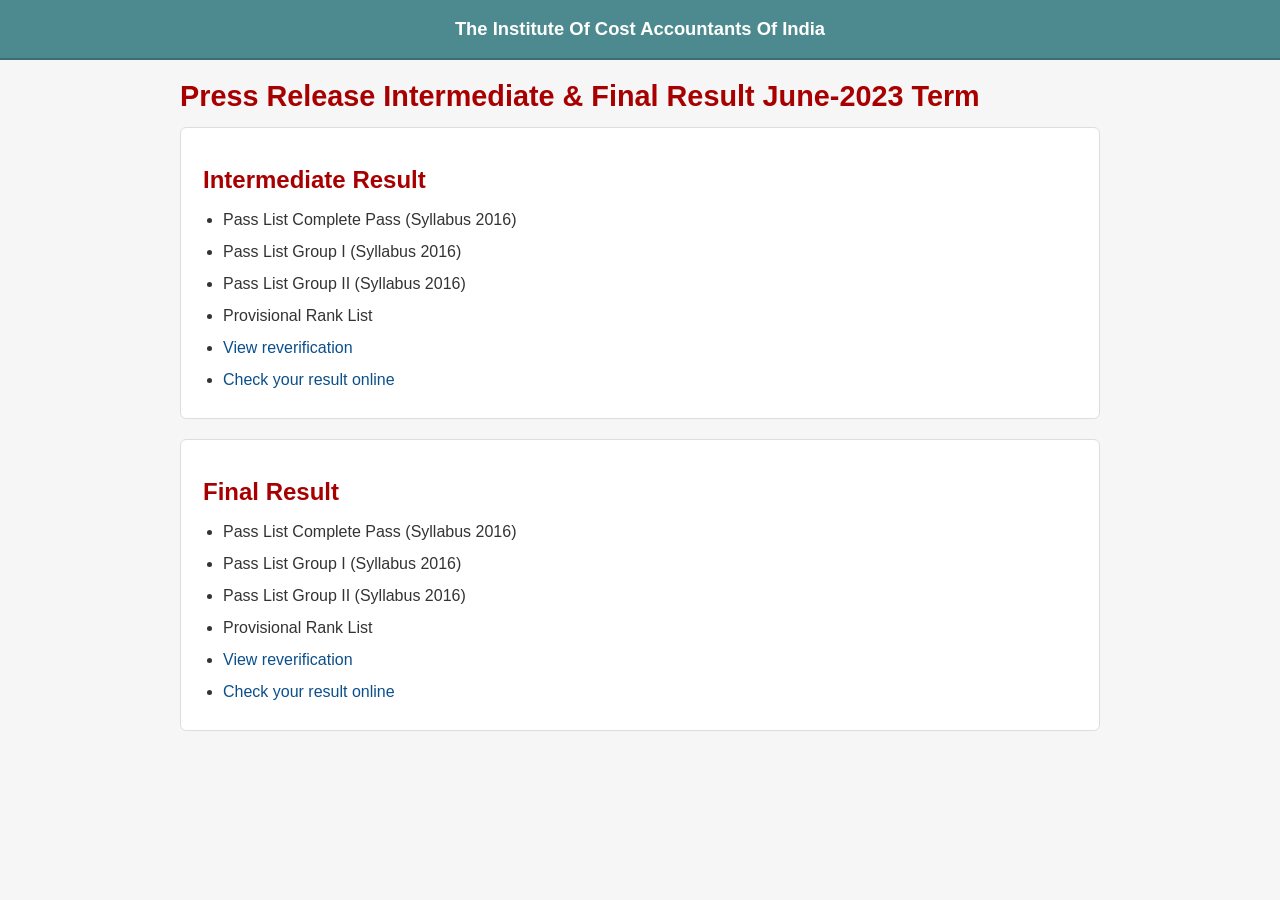
<file: index.html>
<!DOCTYPE html>
<html lang="en">
<head>
  <meta charset="UTF-8" />
  <meta name="viewport" content="width=device-width, initial-scale=1.0" />
  <title>ICMAI Result Portal</title>
  <link rel="stylesheet" href="styles.css" />
</head>
<body>
  <div class="site-header">
    <div class="brand">The Institute Of Cost Accountants Of India</div>
  </div>

  <main class="page-body">
    <h1>Press Release Intermediate & Final Result June-2023 Term</h1>

    <section class="result-section">
      <h2>Intermediate Result</h2>
      <ul>
        <li>Pass List Complete Pass (Syllabus 2016)</li>
        <li>Pass List Group I (Syllabus 2016)</li>
        <li>Pass List Group II (Syllabus 2016)</li>
        <li>Provisional Rank List</li>
        <li><a href="verification.html">View reverification</a></li>
        <li><a href="verification.html">Check your result online</a></li>
      </ul>
    </section>

    <section class="result-section">
      <h2>Final Result</h2>
      <ul>
        <li>Pass List Complete Pass (Syllabus 2016)</li>
        <li>Pass List Group I (Syllabus 2016)</li>
        <li>Pass List Group II (Syllabus 2016)</li>
        <li>Provisional Rank List</li>
        <li><a href="verification.html">View reverification</a></li>
        <li><a href="verification.html">Check your result online</a></li>
      </ul>
    </section>
  </main>
</body>
</html>
</file>
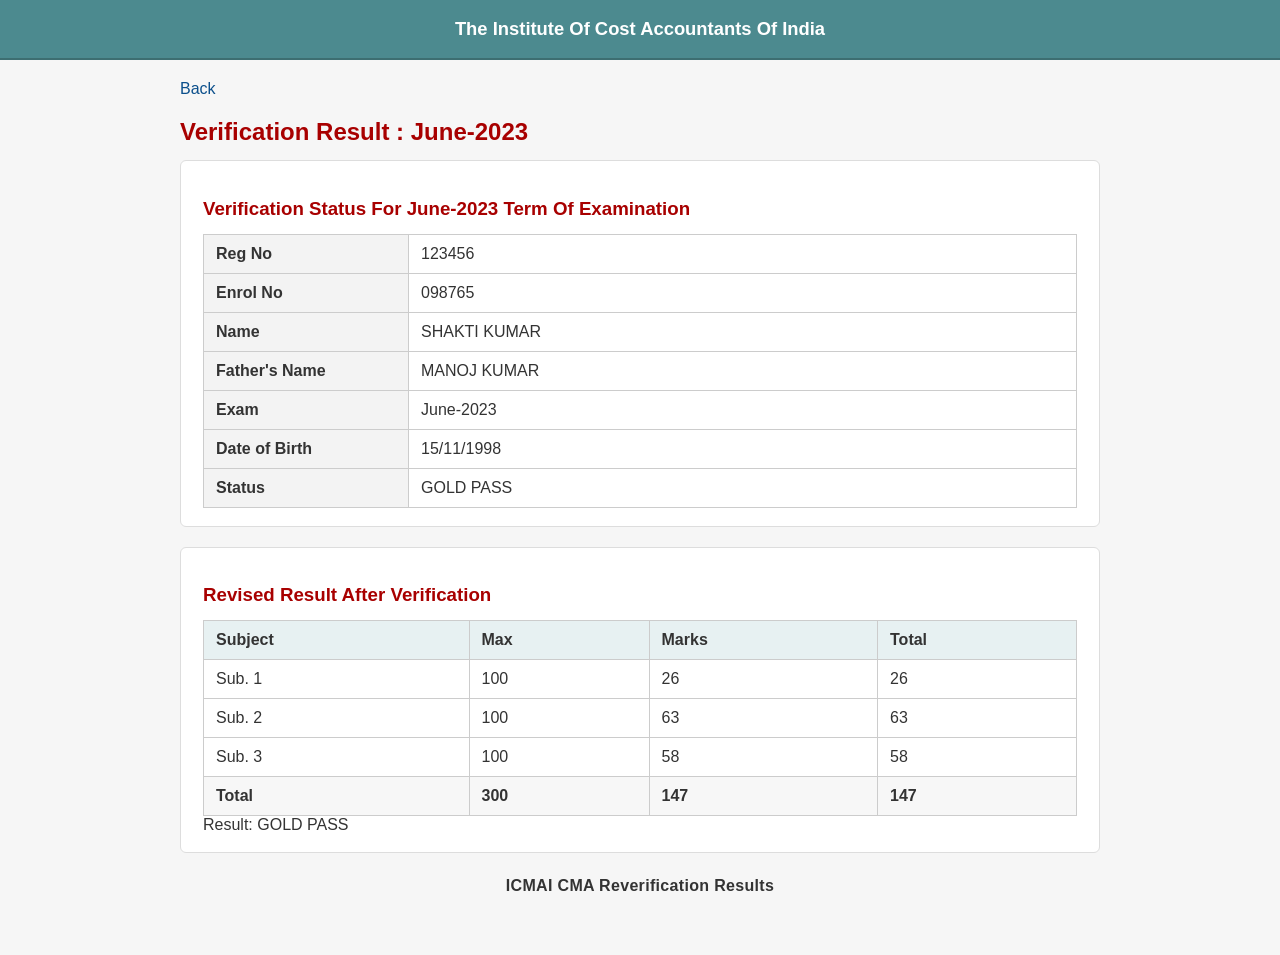
<file: result.html>
<!DOCTYPE html>
<html lang="en">
<head>
  <meta charset="UTF-8" />
  <meta name="viewport" content="width=device-width, initial-scale=1.0" />
  <title>Verified Result</title>
  <link rel="stylesheet" href="styles.css" />
</head>
<body>
  <div class="site-header">
    <div class="brand">The Institute Of Cost Accountants Of India</div>
  </div>

  <main class="result-body">
    <div class="back-link"><a href="verification.html">Back</a></div>
    <h2>Verification Result : June-2023</h2>

    <section class="info-box">
      <h3>Verification Status For June-2023 Term Of Examination</h3>
      <table class="info-table">
        <tr><th>Reg No</th><td id="regValue">123456</td></tr>
        <tr><th>Enrol No</th><td>098765</td></tr>
        <tr><th>Name</th><td>SHAKTI KUMAR</td></tr>
        <tr><th>Father's Name</th><td>MANOJ KUMAR</td></tr>
        <tr><th>Exam</th><td>June-2023</td></tr>
        <tr><th>Date of Birth</th><td>15/11/1998</td></tr>
        <tr><th>Status</th><td>GOLD PASS</td></tr>
      </table>
    </section>

    <section class="info-box">
      <h3>Revised Result After Verification</h3>
      <table class="result-table">
        <thead>
          <tr>
            <th>Subject</th>
            <th>Max</th>
            <th>Marks</th>
            <th>Total</th>
          </tr>
        </thead>
        <tbody>
          <tr><td>Sub. 1</td><td>100</td><td>26</td><td>26</td></tr>
          <tr><td>Sub. 2</td><td>100</td><td>63</td><td>63</td></tr>
          <tr><td>Sub. 3</td><td>100</td><td>58</td><td>58</td></tr>
          <tr class="summary-row"><td>Total</td><td>300</td><td>147</td><td>147</td></tr>
        </tbody>
      </table>
      <div class="result-status">Result: GOLD PASS</div>
    </section>

    <div class="page-note">ICMAI CMA Reverification Results</div>
  </main>

  <script>
    function updateRegValue() {
      const params = new URLSearchParams(window.location.search);
      const regNumber = params.get('reg');
      if (regNumber) {
        document.getElementById('regValue').textContent = regNumber;
      }
    }
    updateRegValue();
  </script>
</body>
</html>
</file>
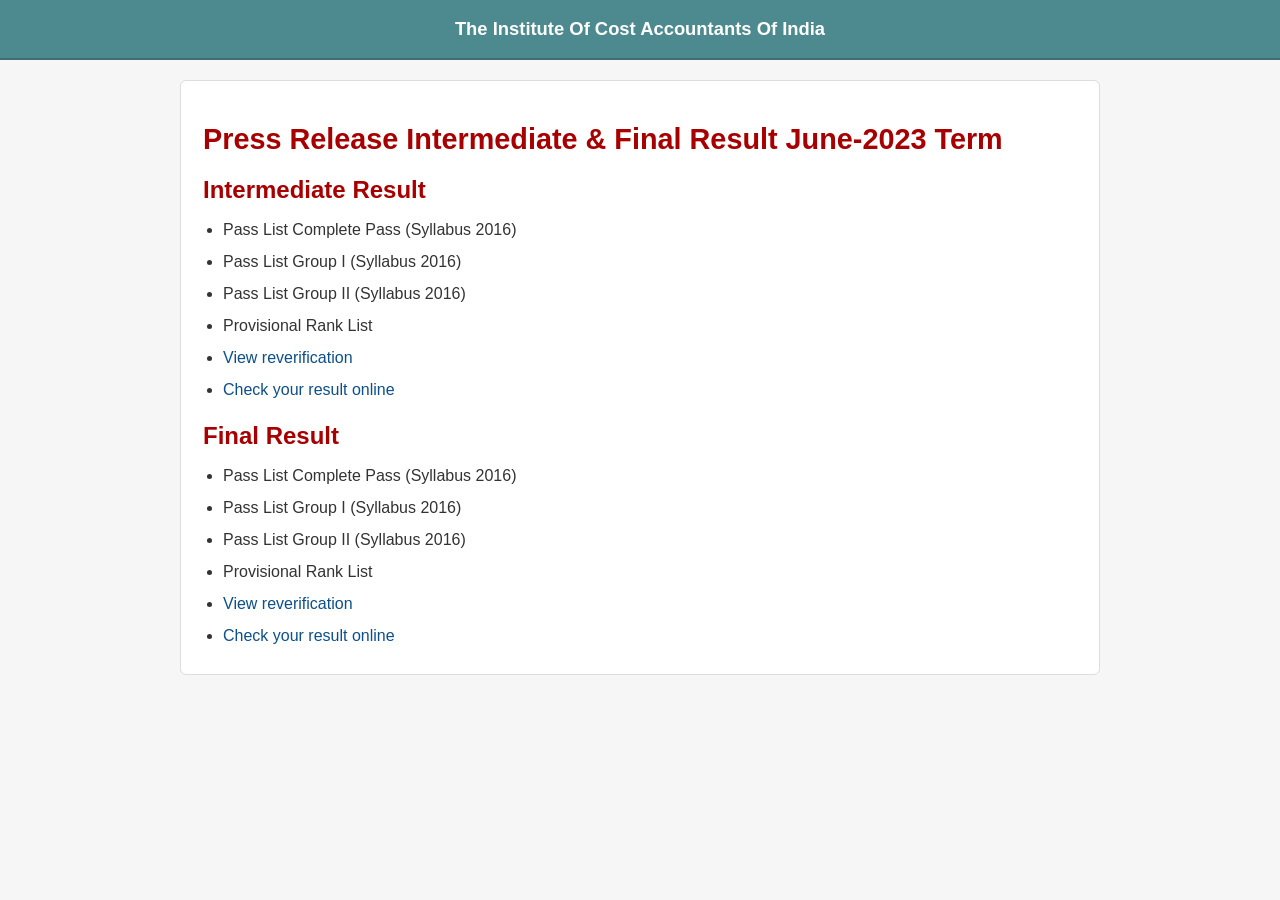
<file: single.html>
<!DOCTYPE html>
<html lang="en">
<head>
  <meta charset="UTF-8" />
  <meta name="viewport" content="width=device-width, initial-scale=1.0" />
  <title>ICMAI Result Portal</title>
  <style>
    body {
      margin: 0;
      font-family: Arial, sans-serif;
      background: #f6f6f6;
      color: #333;
    }
    .site-header {
      background: #4c8a8f;
      color: #fff;
      padding: 18px 20px;
      text-align: center;
      border-bottom: 2px solid #3d6e71;
    }
    .brand {
      font-size: 1.15rem;
      font-weight: 700;
    }
    .page-body {
      max-width: 920px;
      margin: 20px auto;
      padding: 0 16px 40px;
    }
    h1,
    h2,
    h3 {
      color: #a80000;
      margin-bottom: 14px;
    }
    h1 {
      font-size: 1.8rem;
    }
    .result-section,
    .form-section,
    .info-box {
      background: #fff;
      border: 1px solid #ddd;
      border-radius: 6px;
      padding: 18px 22px;
      margin-bottom: 20px;
    }
    ul {
      margin: 0;
      padding-left: 20px;
    }
    li {
      margin: 8px 0;
      line-height: 1.5;
    }
    a {
      color: #0b4f8b;
      text-decoration: none;
    }
    a:hover {
      text-decoration: underline;
    }
    label {
      display: block;
      margin-bottom: 8px;
      font-weight: 600;
    }
    input[type="text"] {
      width: 100%;
      max-width: 360px;
      padding: 10px 12px;
      border: 1px solid #7b9b9f;
      border-radius: 4px;
      margin-bottom: 16px;
      font-size: 1rem;
    }
    button {
      background: #2f5f67;
      color: #fff;
      border: none;
      padding: 11px 18px;
      border-radius: 4px;
      font-size: 1rem;
      cursor: pointer;
    }
    button:hover {
      background: #264c54;
    }
    .hidden {
      display: none;
    }
    .back-link {
      margin-bottom: 18px;
    }
    .info-table,
    .result-table {
      width: 100%;
      border-collapse: collapse;
    }
    .info-table th,
    .info-table td,
    .result-table th,
    .result-table td {
      border: 1px solid #ccc;
      padding: 10px 12px;
    }
    .info-table th {
      width: 180px;
      text-align: left;
      background: #f3f3f3;
    }
    .result-table th {
      background: #e7f1f2;
      text-align: left;
    }
    .summary-row td {
      font-weight: 700;
      background: #f7f7f7;
    }
    .page-note {
      text-align: center;
      margin-top: 24px;
      font-weight: 700;
      letter-spacing: 0.02em;
    }
    @media (max-width: 720px) {
      .site-header,
      .page-body {
        padding-left: 12px;
        padding-right: 12px;
      }
      h1 {
        font-size: 1.5rem;
      }
      .info-table th,
      .info-table td,
      .result-table th,
      .result-table td {
        padding: 8px 10px;
      }
    }
  </style>
</head>
<body>
  <div class="site-header">
    <div class="brand">The Institute Of Cost Accountants Of India</div>
  </div>

  <main class="page-body">
    <section id="homeSection" class="result-section">
      <h1>Press Release Intermediate & Final Result June-2023 Term</h1>
      <h2>Intermediate Result</h2>
      <ul>
        <li>Pass List Complete Pass (Syllabus 2016)</li>
        <li>Pass List Group I (Syllabus 2016)</li>
        <li>Pass List Group II (Syllabus 2016)</li>
        <li>Provisional Rank List</li>
        <li><a href="#" id="verifyLink1">View reverification</a></li>
        <li><a href="#" id="verifyLink2">Check your result online</a></li>
      </ul>
      <h2>Final Result</h2>
      <ul>
        <li>Pass List Complete Pass (Syllabus 2016)</li>
        <li>Pass List Group I (Syllabus 2016)</li>
        <li>Pass List Group II (Syllabus 2016)</li>
        <li>Provisional Rank List</li>
        <li><a href="#" id="verifyLink3">View reverification</a></li>
        <li><a href="#" id="verifyLink4">Check your result online</a></li>
      </ul>
    </section>

    <section id="verificationSection" class="form-section hidden">
      <div class="back-link"><a href="#" id="backToHome">Back</a></div>
      <h2>Verification Result : June-2023</h2>
      <form id="verificationForm">
        <label for="regNumber">Registration Number</label>
        <input id="regNumber" name="regNumber" type="text" placeholder="Enter registration number" required />
        <button type="submit">Confirm</button>
      </form>
      <div class="page-note">ICMAI CMA Reverification Results</div>
    </section>

    <section id="resultSection" class="result-body hidden">
      <div class="back-link"><a href="#" id="backToVerify">Back</a></div>
      <h2>Verification Result : June-2023</h2>
      <section class="info-box">
        <h3>Verification Status For June-2023 Term Of Examination</h3>
        <table class="info-table">
          <tr><th>Reg No</th><td id="regValue">123456</td></tr>
          <tr><th>Enrol No</th><td>098765</td></tr>
          <tr><th>Name</th><td>SHAKTI KUMAR</td></tr>
          <tr><th>Father's Name</th><td>MANOJ KUMAR</td></tr>
          <tr><th>Exam</th><td>June-2023</td></tr>
          <tr><th>Date of Birth</th><td>15/11/1998</td></tr>
          <tr><th>Status</th><td>GOLD PASS</td></tr>
        </table>
      </section>
      <section class="info-box">
        <h3>Revised Result After Verification</h3>
        <table class="result-table">
          <thead>
            <tr>
              <th>Subject</th>
              <th>Max</th>
              <th>Marks</th>
              <th>Total</th>
            </tr>
          </thead>
          <tbody>
            <tr><td>Sub. 1</td><td>100</td><td>26</td><td>26</td></tr>
            <tr><td>Sub. 2</td><td>100</td><td>63</td><td>63</td></tr>
            <tr><td>Sub. 3</td><td>100</td><td>58</td><td>58</td></tr>
            <tr class="summary-row"><td>Total</td><td>300</td><td>147</td><td>147</td></tr>
          </tbody>
        </table>
        <div class="result-status">Result: GOLD PASS</div>
      </section>
      <div class="page-note">ICMAI CMA Reverification Results</div>
    </section>
  </main>

  <script>
    const homeSection = document.getElementById('homeSection');
    const verificationSection = document.getElementById('verificationSection');
    const resultSection = document.getElementById('resultSection');

    function showSection(section) {
      homeSection.classList.toggle('hidden', section !== 'home');
      verificationSection.classList.toggle('hidden', section !== 'verify');
      resultSection.classList.toggle('hidden', section !== 'result');
    }

    function goToVerification() {
      showSection('verify');
      document.getElementById('regNumber').focus();
    }

    function goToResult() {
      const regNumber = document.getElementById('regNumber').value.trim();
      if (regNumber) {
        document.getElementById('regValue').textContent = regNumber;
      }
      showSection('result');
    }

    document.getElementById('verifyLink1').addEventListener('click', function(event) {
      event.preventDefault();
      goToVerification();
    });
    document.getElementById('verifyLink2').addEventListener('click', function(event) {
      event.preventDefault();
      goToVerification();
    });
    document.getElementById('verifyLink3').addEventListener('click', function(event) {
      event.preventDefault();
      goToVerification();
    });
    document.getElementById('verifyLink4').addEventListener('click', function(event) {
      event.preventDefault();
      goToVerification();
    });
    document.getElementById('backToHome').addEventListener('click', function(event) {
      event.preventDefault();
      showSection('home');
    });
    document.getElementById('backToVerify').addEventListener('click', function(event) {
      event.preventDefault();
      showSection('verify');
    });

    document.getElementById('verificationForm').addEventListener('submit', function(event) {
      event.preventDefault();
      goToResult();
    });

    showSection('home');
  </script>
</body>
</html>
</file>
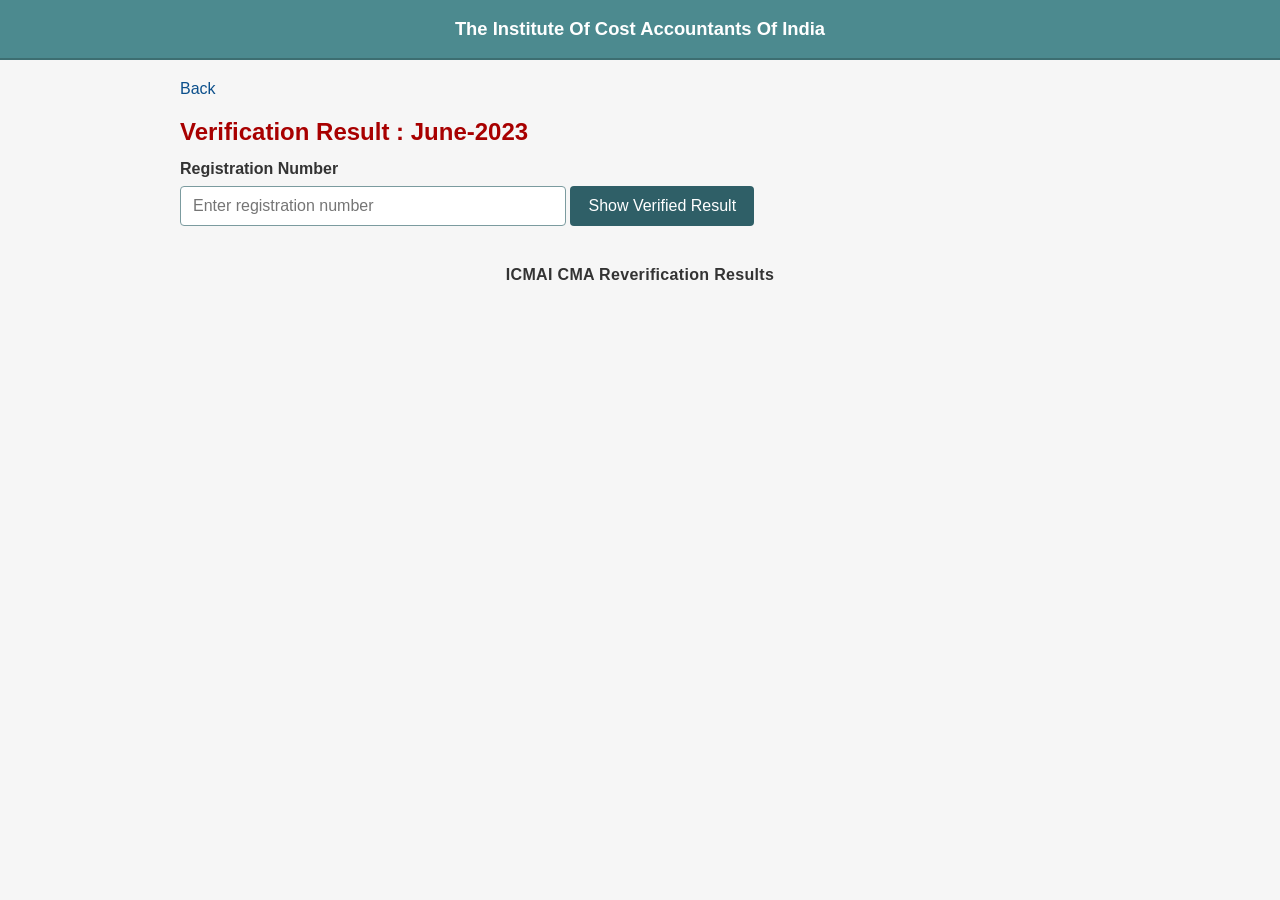
<file: verification.html>
<!DOCTYPE html>
<html lang="en">
<head>
  <meta charset="UTF-8" />
  <meta name="viewport" content="width=device-width, initial-scale=1.0" />
  <title>Verification Result : June-2023</title>
  <link rel="stylesheet" href="styles.css" />
</head>
<body>
  <div class="site-header">
    <div class="brand">The Institute Of Cost Accountants Of India</div>
  </div>

  <main class="form-body">
    <div class="back-link"><a href="index.html">Back</a></div>
    <h2>Verification Result : June-2023</h2>

    <form id="verificationForm" onsubmit="return showVerifiedResult()">
      <label for="regNumber">Registration Number</label>
      <input id="regNumber" name="regNumber" type="text" placeholder="Enter registration number" required />
      <button type="submit">Show Verified Result</button>
    </form>

    <div class="page-note">ICMAI CMA Reverification Results</div>
  </main>

  <script>
    function showVerifiedResult() {
      const regNumber = document.getElementById('regNumber').value.trim();
      if (!regNumber) {
        return false;
      }
      window.location.href = 'result.html?reg=' + encodeURIComponent(regNumber);
      return false;
    }
  </script>
</body>
</html>
</file>
<file: styles.css>
body {
  margin: 0;
  font-family: Arial, sans-serif;
  background: #f6f6f6;
  color: #333;
}

.site-header {
  background: #4c8a8f;
  color: #fff;
  padding: 18px 20px;
  text-align: center;
  border-bottom: 2px solid #3d6e71;
}

.brand {
  font-size: 1.15rem;
  font-weight: 700;
}

.page-body,
.form-body,
.result-body {
  max-width: 920px;
  margin: 20px auto;
  padding: 0 16px 40px;
}

h1,
h2,
h3 {
  color: #a80000;
  margin-bottom: 14px;
}

h1 {
  font-size: 1.8rem;
}

.result-section,
.info-box {
  background: #fff;
  border: 1px solid #ddd;
  border-radius: 6px;
  padding: 18px 22px;
  margin-bottom: 20px;
}

ul {
  margin: 0;
  padding-left: 20px;
}

li {
  margin: 8px 0;
  line-height: 1.5;
}

a {
  color: #0b4f8b;
  text-decoration: none;
}

a:hover {
  text-decoration: underline;
}

label {
  display: block;
  margin-bottom: 8px;
  font-weight: 600;
}

input[type="text"] {
  width: 100%;
  max-width: 360px;
  padding: 10px 12px;
  border: 1px solid #7b9b9f;
  border-radius: 4px;
  margin-bottom: 16px;
  font-size: 1rem;
}

button {
  background: #2f5f67;
  color: #fff;
  border: none;
  padding: 11px 18px;
  border-radius: 4px;
  font-size: 1rem;
  cursor: pointer;
}

button:hover {
  background: #264c54;
}

.back-link {
  margin-bottom: 18px;
}

.info-table,
.result-table {
  width: 100%;
  border-collapse: collapse;
}

.info-table th,
.info-table td,
.result-table th,
.result-table td {
  border: 1px solid #ccc;
  padding: 10px 12px;
}

.info-table th {
  width: 180px;
  text-align: left;
  background: #f3f3f3;
}

.result-table th {
  background: #e7f1f2;
  text-align: left;
}

.summary-row td {
  font-weight: 700;
  background: #f7f7f7;
}

.page-note {
  text-align: center;
  margin-top: 24px;
  font-weight: 700;
  letter-spacing: 0.02em;
}

@media (max-width: 720px) {
  .site-header,
  .page-body,
  .form-body,
  .result-body {
    padding-left: 12px;
    padding-right: 12px;
  }

  h1 {
    font-size: 1.5rem;
  }

  .info-table th,
  .info-table td,
  .result-table th,
  .result-table td {
    padding: 8px 10px;
  }
}
</file>
